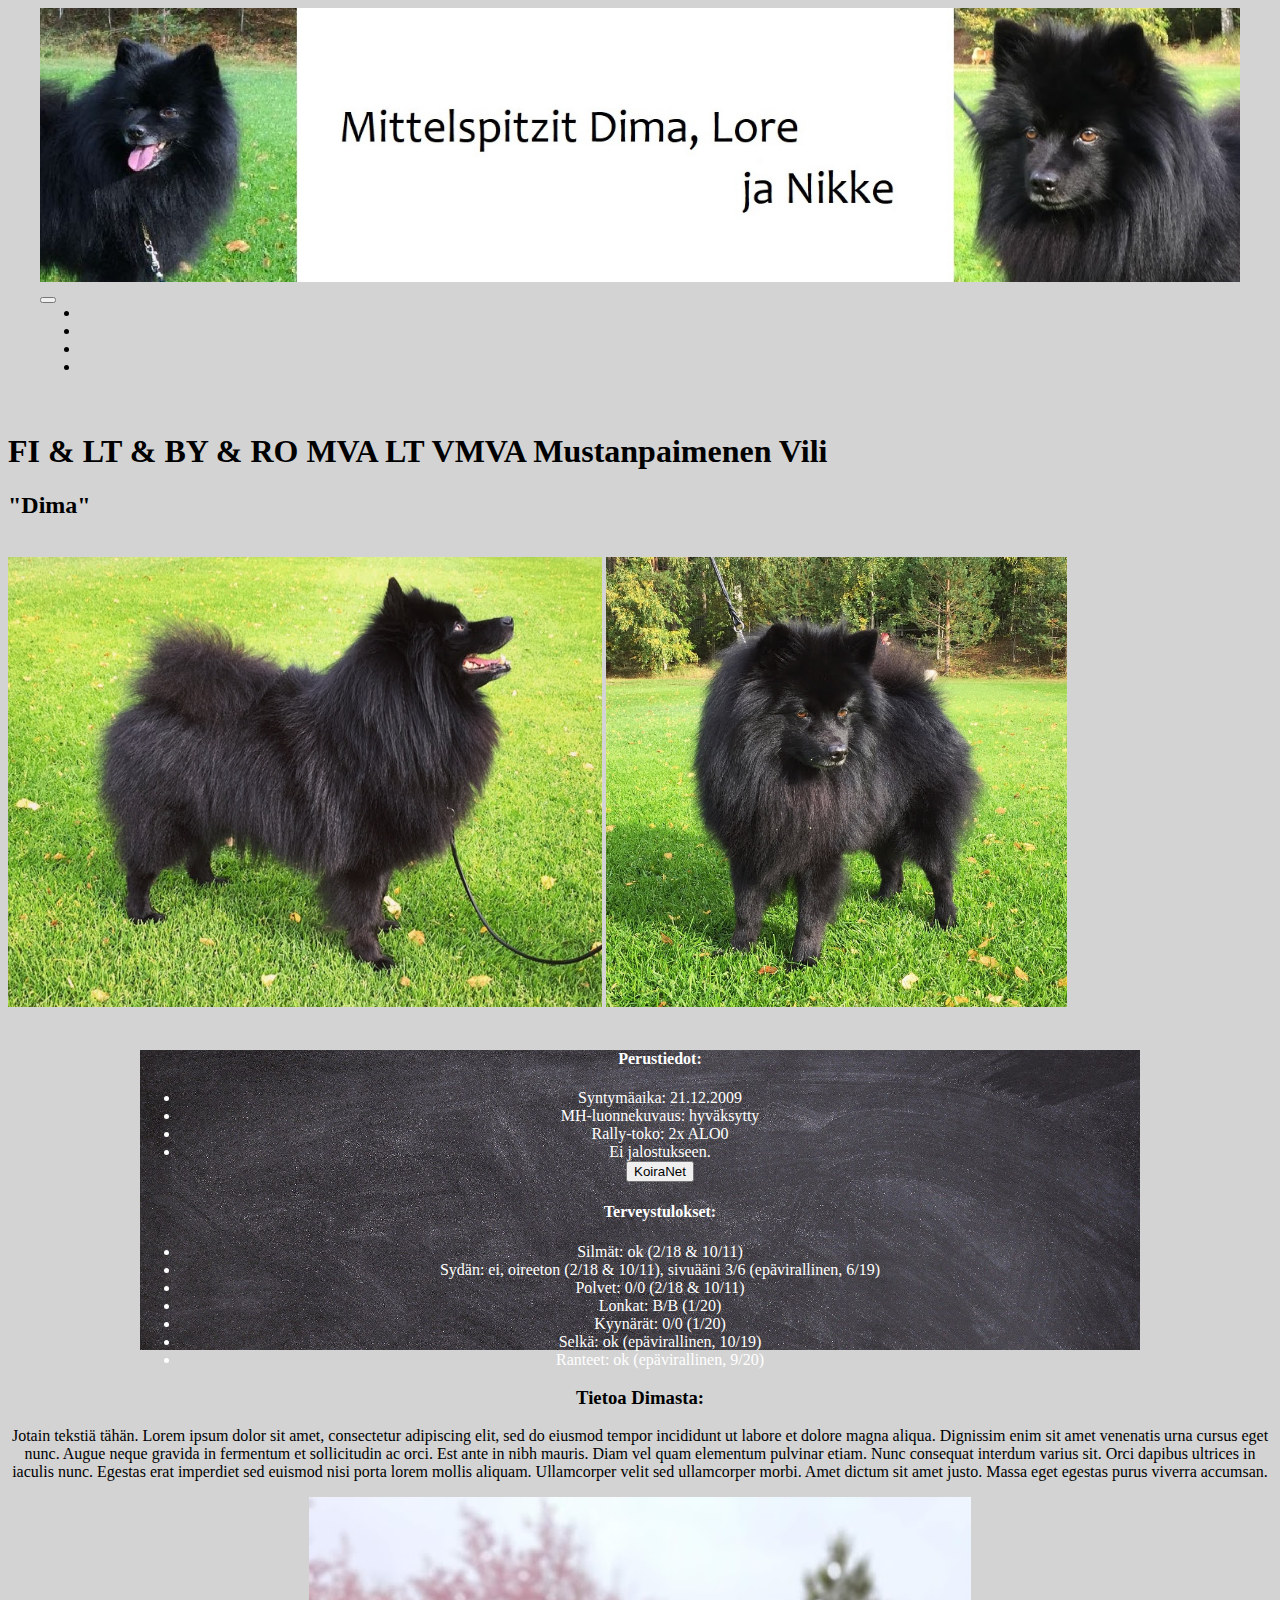
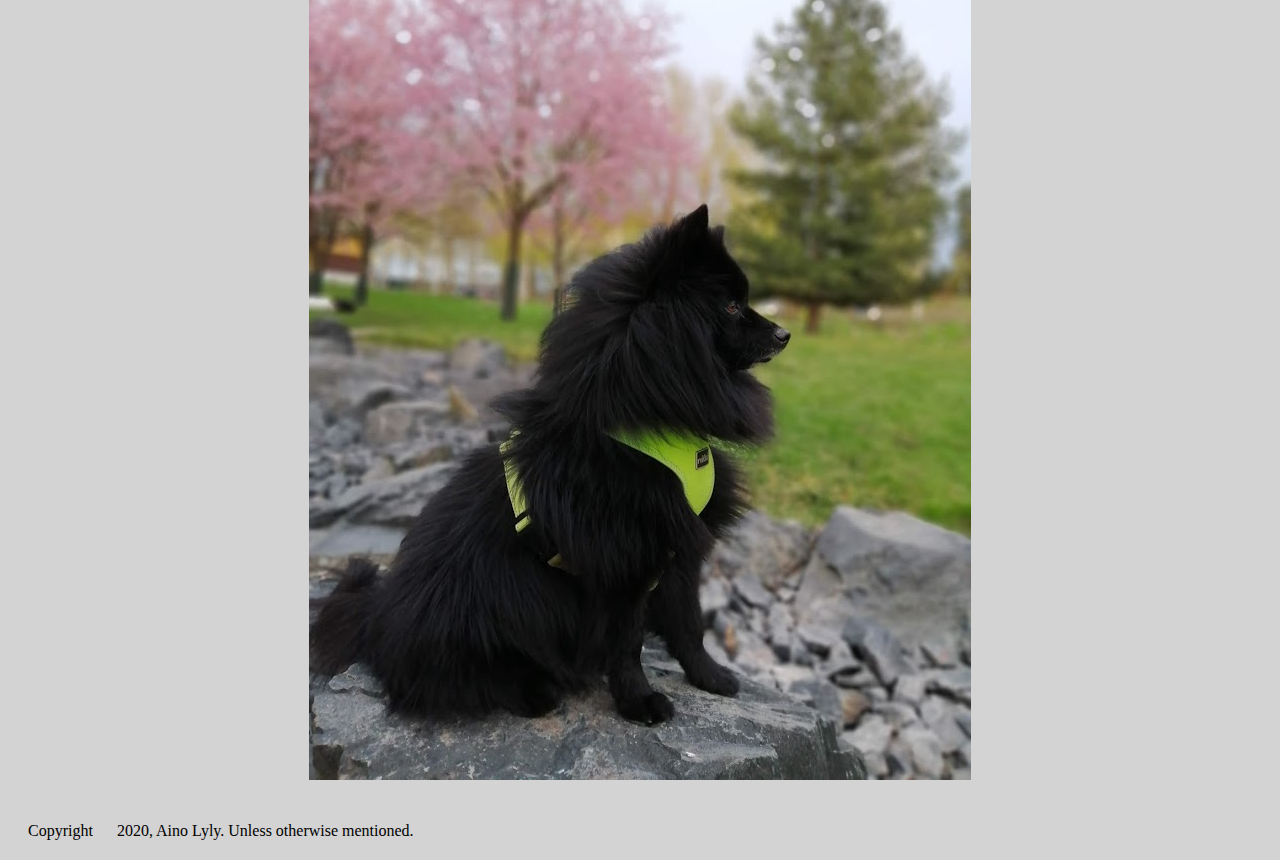
<file: Omat verkkosivut/DimaAino.html>
<!DOCTYPE html>
<html lang="en">
    <head>
        <title>Dima</title>
        <meta charset="utf-8">
        <meta name="viewport" content="width=device-width, initial-scale=1, shrink-to-fit=no">
	    <link rel="stylesheet" href="https://cdn.jsdelivr.net/npm/bootstrap@4.5.3/dist/css/bootstrap.min.css" integrity="sha384-TX8t27EcRE3e/ihU7zmQxVncDAy5uIKz4rEkgIXeMed4M0jlfIDPvg6uqKI2xXr2" crossorigin="anonymous">
	    <link rel="stylesheet" href="https://use.fontawesome.com/releases/v5.7.0/css/all.css" integrity="sha384-lZN37f5QGtY3VHgisS14W3ExzMWZxybE1SJSEsQp9S+oqd12jhcu+A56Ebc1zFSJ" crossorigin="anonymous">
		<link href="styles.css" rel="stylesheet">
    </head>
    <body>
	
    <header>
    <img src="VerkkosivuKuvat/Yläpalkki2.jpg" class="img-fluid" alt="yläpalkki" width="1200">
	</header>
	
		<nav class="navbar navbar-expand-sm bg-dark navbar-dark nav">
		<button class="navbar-toggler" data-toggle="collapse" data-target="#navbarMenu">
                <span class="navbar-toggler-icon"></span>
            </button>
            <div id="navbarMenu" class="collapse navbar-collapse">
                <ul class="nav nav-pills">              
                    <li class="nav-item">
                        <a class="nav-link" href="index.html">Etusivu</a>
                    </li>
                    <li class="nav-item">
                        <a class="nav-link" href="UutisetAino.html">Uutiset</a>
                    </li>
                    <li class="nav-item">
                        <a class="nav-link" href="EsittelyAino.html">Esittely</a>
                    </li>
                    <li class="dropdown">
                        <a class="btn btn-secondary dropdown-toggle" href="KoiratAino.html" role="button" id="dropdownMenuLink" aria-haspopup="true" aria-expanded="false">
                            Koirat
                        </a>
                        <div class="dropdown-menu" aria-labelledby="dropdownMenuLink">
                        <a class="dropdown-item" href="CurrentPageLink">Dima</a>
                        <a class="dropdown-item" href="LoreAino.html">Lore</a>
                        <a class="dropdown-item" href="NikkeAino.html">Nikke</a>
                        </div>
                    </li>
                </ul>
            </div>
        </nav>
		
		<div class="container-fluid padding">
		<div class="row welcome text-center">
		    <div class="col-12">
				<br>
				<h1 class="display-4">FI & LT & BY & RO MVA LT VMVA Mustanpaimenen Vili</h1>
				<h2 class="display-4">"Dima"</h2>
				<br>
				<img src="VerkkosivuKuvat/DimaSyksy2.jpg" alt="Dima Syksy sivukuva" class="rounded" height="450">
				<img src="VerkkosivuKuvat/DimaSyksy1.jpg" alt="Dima Syksy sivukuva" class="rounded" height="450">
			</div>
		</div>		
		</div>
		<br>
				
		<center>
		<div class="container">
		<div class="row jumbotron no-gutters">
					<div class="col-xs-12 col-sm-12 col-md-6 col-lg-6 col-xl-6 no-gutters">
						<div class="leftside d-flex justify-content-center align-items-center">	
							<p class="lead">
							<ul><h4>Perustiedot:</h4>
							<li>Syntymäaika: 21.12.2009</li>
							<li>MH-luonnekuvaus: hyväksytty</li>
							<li>Rally-toko: 2x ALO0</li>
							<li>Ei jalostukseen.</li>
							<div class="col-xs-12 col-sm-12 col-md-3 col-lg-3 col-xl-2">
							<a href="https://jalostus.kennelliitto.fi/frmKoira.aspx?RekNo=FI13151%2F10&R=97.31"><button type="button" class="btn btn-outline-secondary active">KoiraNet</button></a>
							</div>
							</ul>
							</p>
						</div>
					</div>
					<div class="col-xs-12 col-sm-12 col-md-6 col-lg-6 col-xl-6 no-gutters">	
						<div class="rightside d-flex justify-content-center align-items-center">
							<p class="lead">
							<ul><h4>Terveystulokset:</h4>
							<li>Silmät: ok (2/18 & 10/11)</li>
							<li>Sydän: ei, oireeton (2/18 & 10/11), sivuääni 3/6 (epävirallinen, 6/19)</li>
							<li>Polvet: 0/0 (2/18 & 10/11)</li>
							<li>Lonkat: B/B (1/20)</li>
							<li>Kyynärät: 0/0 (1/20)</li>
							<li>Selkä: ok (epävirallinen, 10/19)</li>
							<li>Ranteet: ok (epävirallinen, 9/20)</li>
							</ul>
							</p>
						</div>
					</div>
		</div>
		</div>
        </center>
	<br>
		<center>
			<div class="container-fluid padding">
			<div class="row padding">
				<div class="col-lg-6">
					<h3>Tietoa Dimasta:</h3>
					<p>Jotain tekstiä tähän. Lorem ipsum dolor sit amet, consectetur adipiscing elit, sed do eiusmod tempor incididunt ut labore et dolore magna aliqua. Dignissim enim sit amet venenatis urna cursus eget nunc. Augue neque gravida in fermentum et sollicitudin ac orci. Est ante in nibh mauris. Diam vel quam elementum pulvinar etiam. Nunc consequat interdum varius sit. Orci dapibus ultrices in iaculis nunc. Egestas erat imperdiet sed euismod nisi porta lorem mollis aliquam. Ullamcorper velit sed ullamcorper morbi. Amet dictum sit amet justo. Massa eget egestas purus viverra accumsan.
					</p>
				</div>
				<div class="col-lg-6">
					<img src="VerkkosivuKuvat/DimaKevät2.jpg" alt="Dima istuu kevät" class="img-fluid rounded" class="my-class-1">
				</div>
			</div>
			</div>
		</center>
	<br>

    <script src="https://code.jquery.com/jquery-3.5.1.slim.min.js" integrity="sha384-DfXdz2htPH0lsSSs5nCTpuj/zy4C+OGpamoFVy38MVBnE+IbbVYUew+OrCXaRkfj" crossorigin="anonymous"></script>
    <script src="https://cdn.jsdelivr.net/npm/bootstrap@4.5.3/dist/js/bootstrap.bundle.min.js" integrity="sha384-ho+j7jyWK8fNQe+A12Hb8AhRq26LrZ/JpcUGGOn+Y7RsweNrtN/tE3MoK7ZeZDyx" crossorigin="anonymous"></script>

	<footer>
	Copyright 
	<i class="fa fa-copyright" aria-hidden="true"></i> 2020, Aino Lyly. Unless otherwise mentioned.
	</footer>
	
    </body>	
</html>
</file>
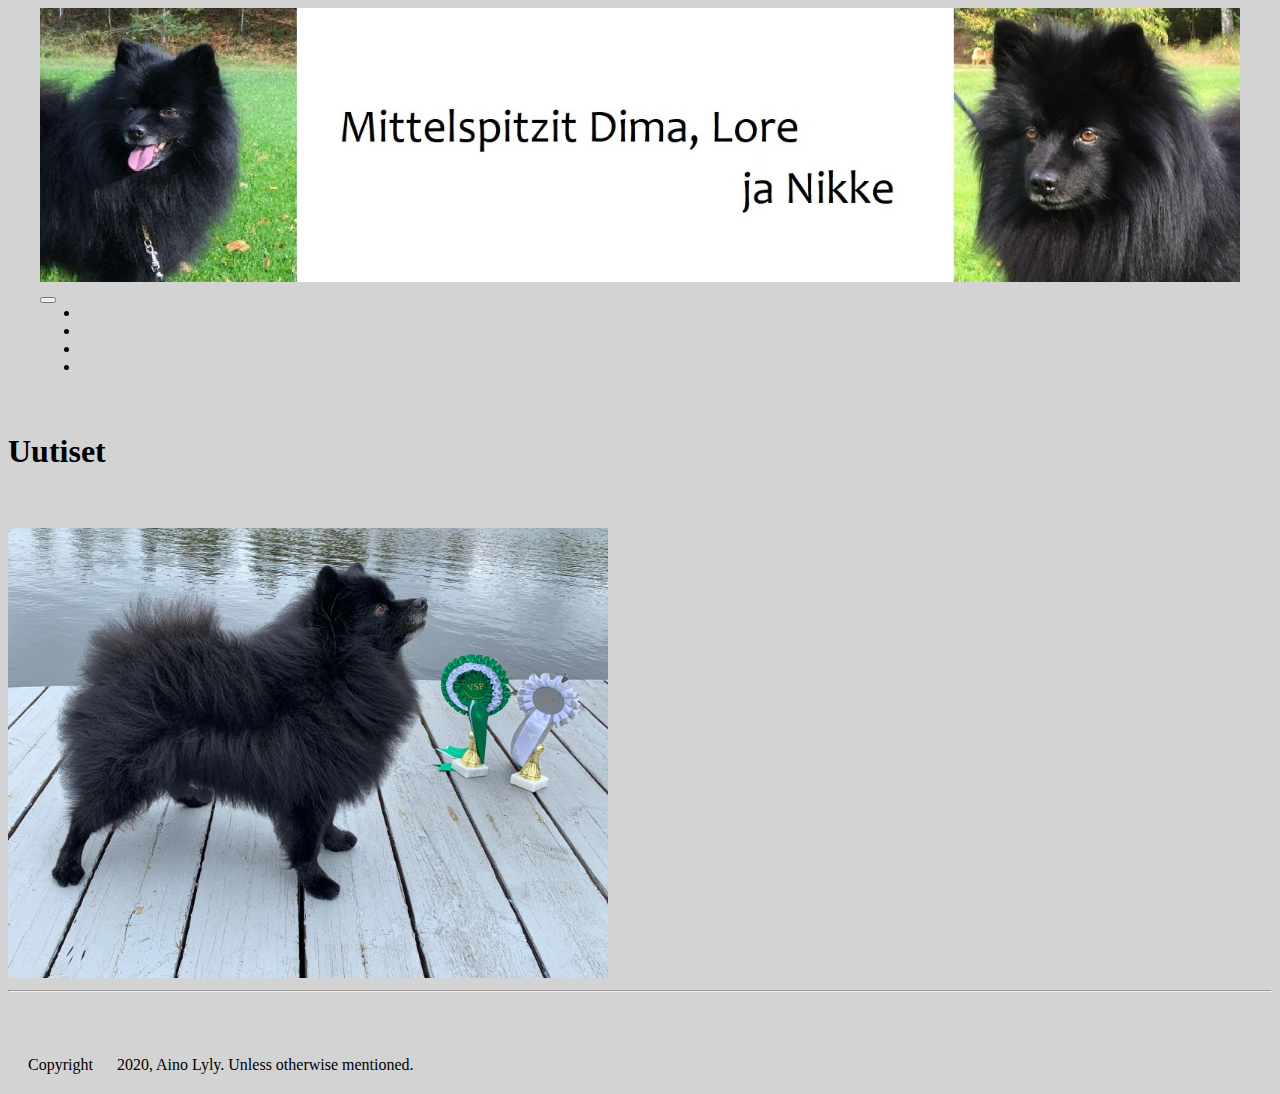
<file: Omat verkkosivut/UutisetAino.html>
<!DOCTYPE html>
<html lang="en">
    <head>
        <title>Uutiset</title>
        <meta charset="utf-8">
        <meta name="viewport" content="width=device-width, initial-scale=1, shrink-to-fit=no">
	    <link rel="stylesheet" href="https://cdn.jsdelivr.net/npm/bootstrap@4.5.3/dist/css/bootstrap.min.css" integrity="sha384-TX8t27EcRE3e/ihU7zmQxVncDAy5uIKz4rEkgIXeMed4M0jlfIDPvg6uqKI2xXr2" crossorigin="anonymous">
	    <link rel="stylesheet" href="https://use.fontawesome.com/releases/v5.7.0/css/all.css" integrity="sha384-lZN37f5QGtY3VHgisS14W3ExzMWZxybE1SJSEsQp9S+oqd12jhcu+A56Ebc1zFSJ" crossorigin="anonymous">
		<link href="styles.css" rel="stylesheet">
    </head>
    <body>
	
	<header>
    <img src="VerkkosivuKuvat/Yläpalkki2.jpg" class="img-fluid" alt="yläpalkki" width="1200">
	</header>
	
		<nav class="navbar navbar-expand-sm bg-dark navbar-dark nav">
		<button class="navbar-toggler" data-toggle="collapse" data-target="#navbarMenu">
                <span class="navbar-toggler-icon"></span>
            </button>
            <div id="navbarMenu" class="collapse navbar-collapse">
                <ul class="nav nav-pills">              
                    <li class="nav-item">
                        <a class="nav-link" href="index.html">Etusivu</a>
                    </li>
                    <li class="nav-item">
                        <a class="nav-link active" href="CurrentPageLink">Uutiset</a>
                    </li>
                    <li class="nav-item">
                        <a class="nav-link" href="EsittelyAino.html">Esittely</a>
                    </li>
                    <li class="dropdown">
                        <a class="btn btn-secondary dropdown-toggle" href="KoiratAino.html" role="button" id="dropdownMenuLink" aria-haspopup="true" aria-expanded="false">
                            Koirat
                        </a>
                        <div class="dropdown-menu" aria-labelledby="dropdownMenuLink">
                        <a class="dropdown-item" href="DimaAino.html">Dima</a>
                        <a class="dropdown-item" href="LoreAino.html">Lore</a>
                        <a class="dropdown-item" href="NikkeAino.html">Nikke</a>
                        </div>
                    </li>
                </ul>
            </div>
        </nav>
		
		<div class="container-fluid padding">
		<div class="row welcome text-center">
		    <div class="col-12">
				<br>
				<h1 class="display-4">Uutiset</h1>
				<br>
			    <br>
				<img src="VerkkosivuKuvat/NikkeKesä1.jpg" alt="Nikke Kotkassa 2019" class="rounded" height="450">
			</div>
			<hr>
		</div>
		</div>
	
	<br>
	<br>

    <script src="https://code.jquery.com/jquery-3.5.1.slim.min.js" integrity="sha384-DfXdz2htPH0lsSSs5nCTpuj/zy4C+OGpamoFVy38MVBnE+IbbVYUew+OrCXaRkfj" crossorigin="anonymous"></script>
    <script src="https://cdn.jsdelivr.net/npm/bootstrap@4.5.3/dist/js/bootstrap.bundle.min.js" integrity="sha384-ho+j7jyWK8fNQe+A12Hb8AhRq26LrZ/JpcUGGOn+Y7RsweNrtN/tE3MoK7ZeZDyx" crossorigin="anonymous"></script>

    <footer>
	Copyright 
	<i class="fa fa-copyright" aria-hidden="true"></i> 2020, Aino Lyly. Unless otherwise mentioned.
	</footer>
	
    </body>
</html>
</file>
<file: Omat verkkosivut/styles.css>
header {
	text-align: center;
}

body {
	background-color: #D3D3D3;
	height: 100%;
	width: 100%
	font-family: Verdana, sans-serif;
}

.nav {
    margin: auto;
	padding: auto;
	width: 1200px;
}

.dropdown:hover .dropdown-menu {
    display: block;
    margin-top: 0;
 }
 
a {
	color: lightgrey;
}

.jumbotron {
	background-image: url(VerkkosivuKuvat/TaustaMusta.jpg);
	background-size: cover;
	color: #ffffff;
	margin-top: 10px;
	height: 300px;
	width: 1000px;
}

.my-class-1 {
	max-width: 80%;
}

.my-container-1 {
	background-image: url(VerkkosivuKuvat/TaustaMusta.jpg);
	background-size: cover;
	color: #ffffff;
	max-width: 1000px;
	padding: 30px;
}

i {
	padding: 10px;
}

footer {
	margin: 20px;
}
</file>
